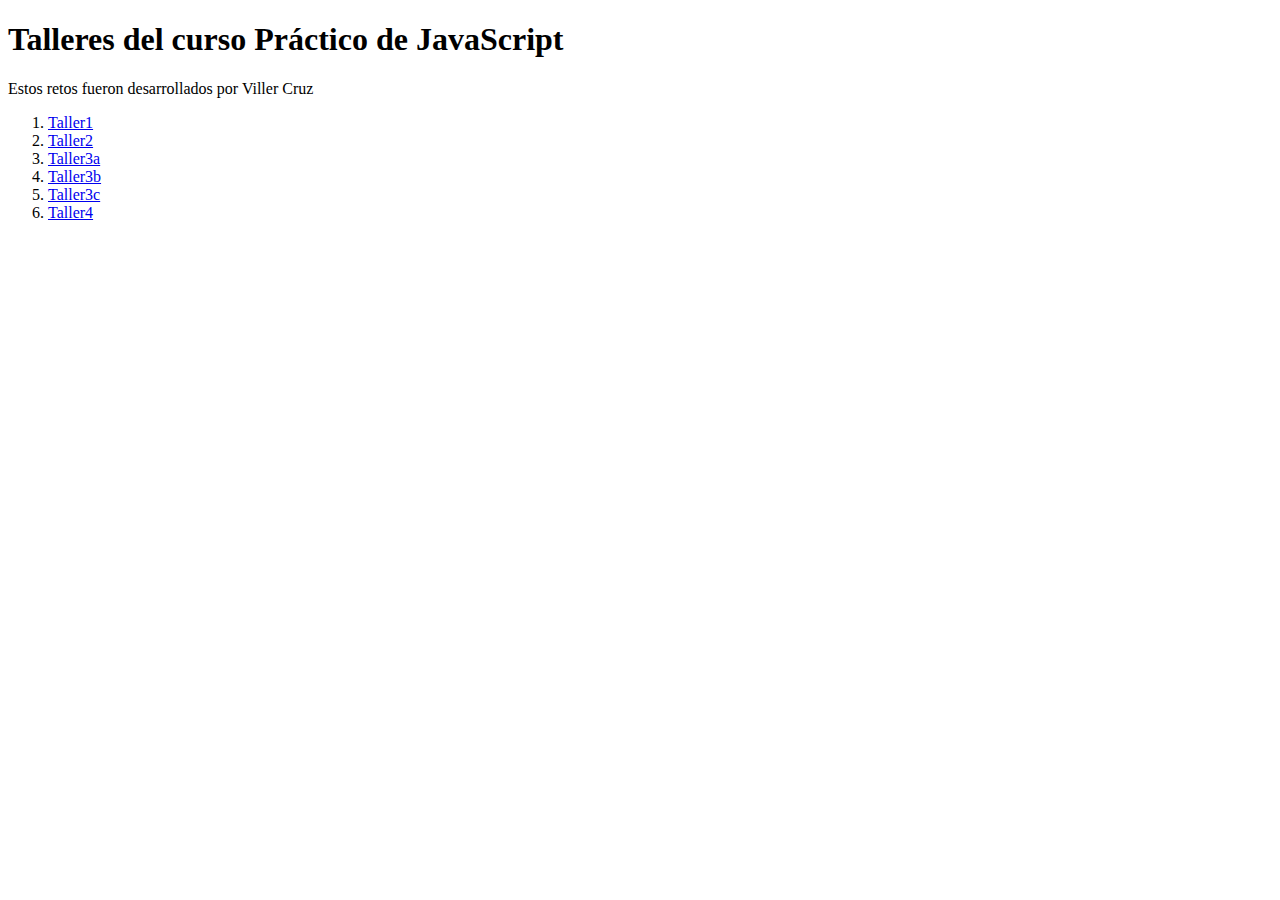
<file: index.html>
<!DOCTYPE html>
<html lang="en">
<head>
    <meta charset="UTF-8">
    <meta http-equiv="X-UA-Compatible" content="IE=edge">
    <meta name="viewport" content="width=device-width, initial-scale=1.0">
    <title>Home | Curso Práctico de JavaScript</title>
</head>
<body>
    <header>
        <h1>Talleres del curso Práctico de JavaScript</h1>
        <p>Estos retos fueron desarrollados por Viller Cruz</p>
    </header>

    <section>
        <nav>
            <ol>
                <li>
                    <a href="./figuras.html">Taller1</a>
                </li>
                <li>
                    <a href="./descuento.html">Taller2</a>
                </li>
                <li>
                    <a href="./promedio.html">Taller3a</a>
                </li>
                <li>
                    <a href="./mediana.html">Taller3b</a>
                </li>
                <li>
                    <a href="./moda.html">Taller3c</a>
                </li>
                <li>
                    <a href="./salario.html">Taller4</a>
                </li>
            </ol>
        </nav>
    </section>



</body>
</html>
</file>
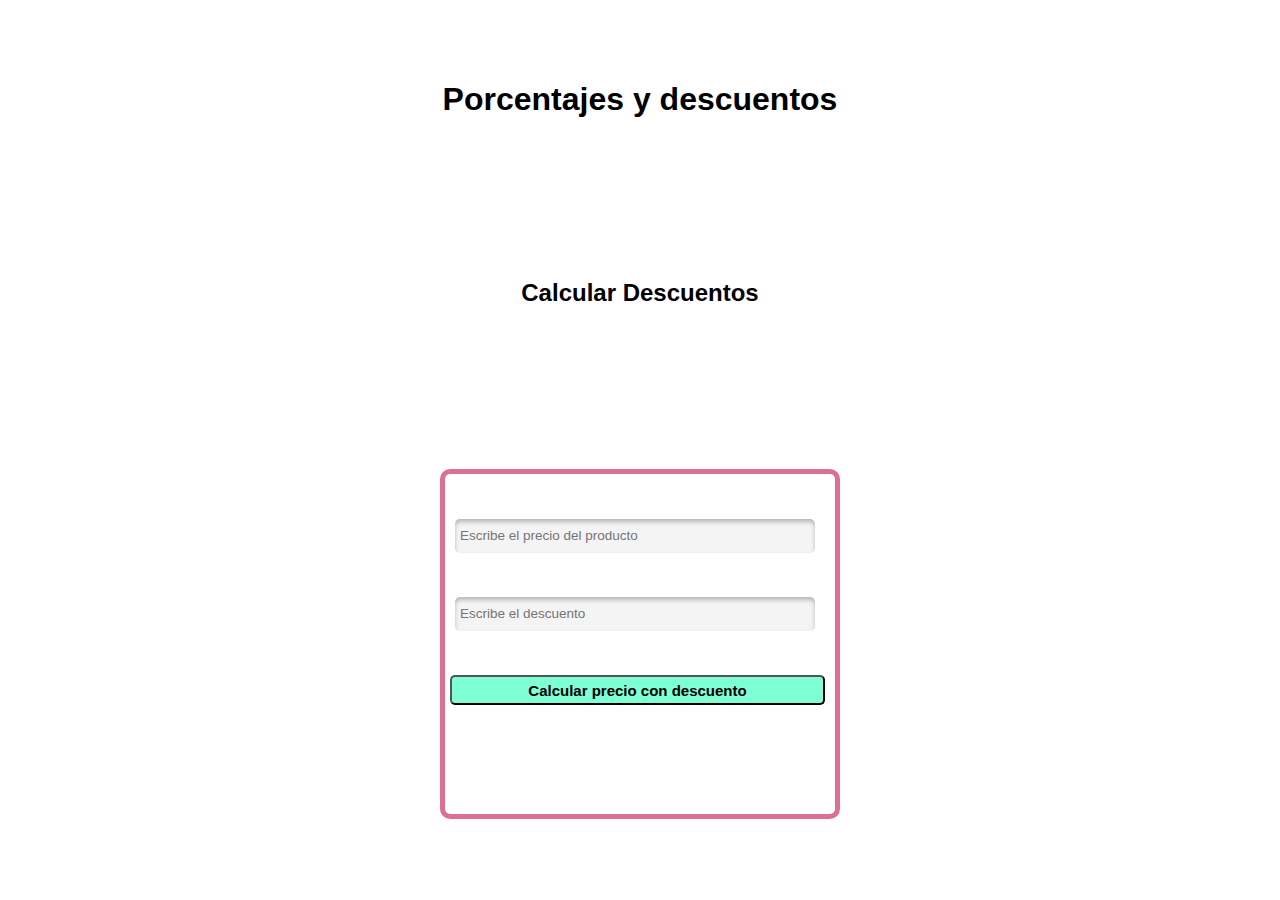
<file: descuento.html>
<!DOCTYPE html>
<html lang="en">
<head>
    <meta charset="UTF-8">
    <meta http-equiv="X-UA-Compatible" content="IE=edge">
    <meta name="viewport" content="width=device-width, initial-scale=1.0">
    <title>Porcentajes y descuentos | curso practico de JS.</title>
    <link rel="stylesheet" href="./porc_desc.css">
</head>
<body>
    <header>
        <h1>
            Porcentajes y descuentos
        </h1>
        

    </header>
    <h2 class="card-container-title">Calcular Descuentos</h2>
    <section class="card-container-calculate">

        <form  class="card-container_form">
           
            <input id="InputPrice" type="number" placeholder="Escribe el precio del producto"/>

            <input id="InputDiscount" type="number" placeholder="Escribe el descuento"/>
           

            <button type="button" onclick="onClickButtonPriceDiscount()">Calcular precio con descuento</button>
            <p id="resultPrice"></p>
        </form>
    </section>
    
    <script src="./descuentos.js"></script>

</body>
</html>
</file>
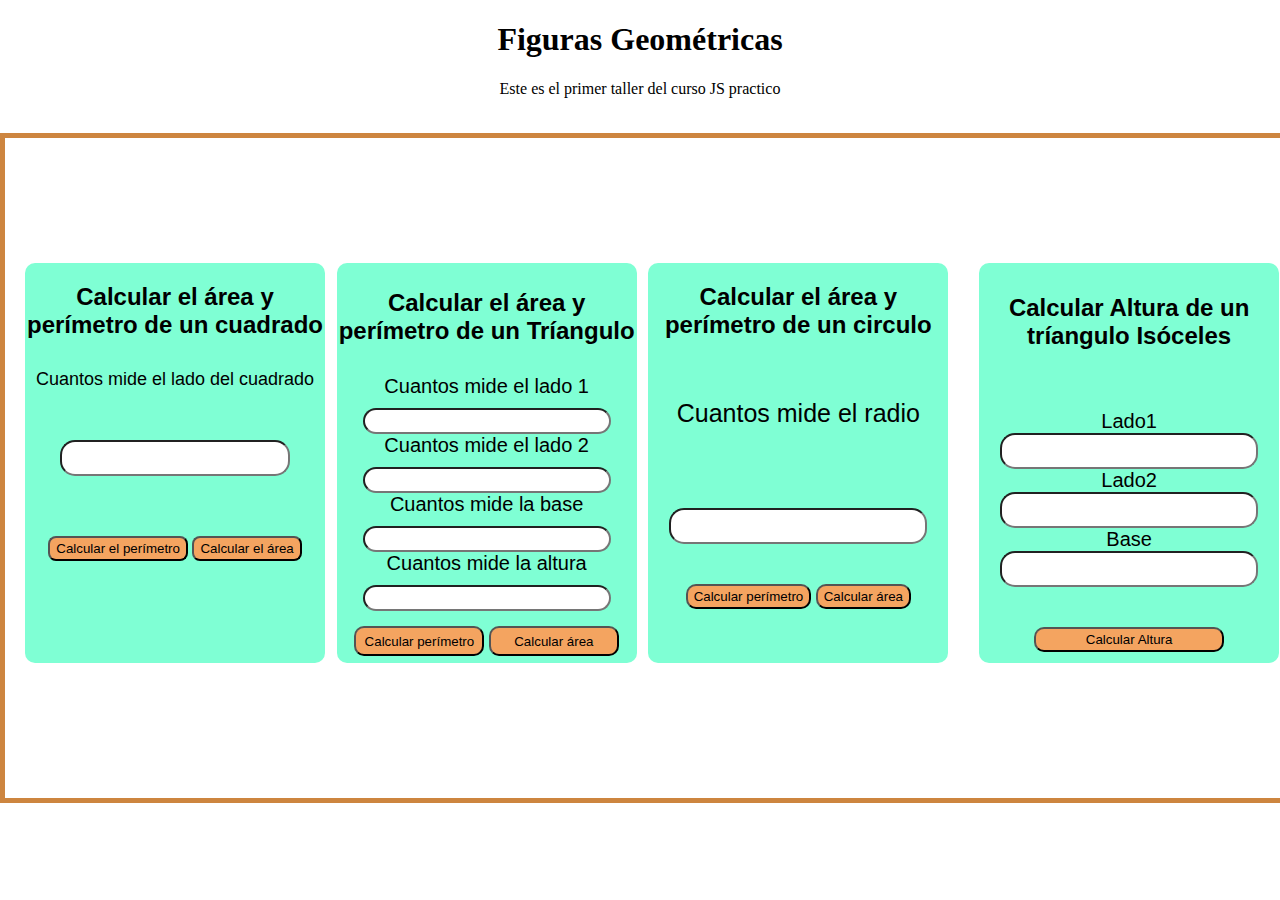
<file: figuras.html>
<!DOCTYPE html>
<html lang="en">
<head>
    <meta charset="UTF-8">
    <meta http-equiv="X-UA-Compatible" content="IE=edge">
    <meta name="viewport" content="width=device-width, initial-scale=1.0">
    <title>Figuras Geométricas</title>
    <link rel="stylesheet" href="./index.css">
</head>
<body>
    <header class="cabecera">
        <h1>Figuras Geométricas</h1>
        <p>Este es el primer taller del curso JS practico</p>
    </header>

    <section class="main">
        <article class="main_figuras1">
            <h2>Calcular el área y perímetro de un cuadrado</h2>
            <form action="">
                <label for="InputCuadrado">
                    Cuantos mide el lado del cuadrado
                </label><br>
                <input id="InputCuadrado" type="number"><br>
                <button type="button" onclick="calcularPerimetroCuadrado()">Calcular el perímetro</button>
                <button type="button" onclick="calcuarAreaCuadrado()">Calcular el área</button>
            </form>
        </article>
    
        <article class="main_figuras2">
            <h2>Calcular el área y perímetro de un Tríangulo</h2>
            <form action="">
                <label for="Inputlado1">Cuantos mide el lado 1</label>
                <input id="Inputlado1" type="number">

                <label for="Inputlado2">Cuantos mide el lado 2</label>
                <input id="Inputlado2" type="number">

                <label for="Inputbase">Cuantos mide la base</label>
                <input id="Inputbase" type="number">

                <label for="Inputaltura">Cuantos mide la altura</label>
                <input id="Inputaltura" type="number">

                <button type="button" onclick="calcularPerimetrotriangulo()">Calcular perímetro</button>
                <button type="button" onclick="calcularAreaTriangulo()">Calcular área</button>
            
            </form>
        </article>

        <article class="main_figuras3">
            <h2>Calcular el área y perímetro de un circulo</h2>
            <form action="">
                <label for="InputCirculo">Cuantos mide el radio</label><br>
                <input id="InputCirculo" type="number"><br>
                <button type="button" onclick="calcularPerimetroCirculo()">Calcular perímetro</button>
                <button type="button" onclick="calcularAreaCirculo()">Calcular área</button>
            </form>
        </article>

        <article class="main_figuras4">
            <h2>Calcular Altura de un tríangulo Isóceles</h2>
            <form action="">
                <label for="Inputlado1">Lado1</label><br>
                <input name="Inputlado1" type="number"><br>
                <label for="Inputlado2">Lado2</label><br>
                <input name="Inputlado2" type="number"><br>
                <label for="InputladoB">Base</label><br>
                <input name="InputladoB" type="number"><br>
                <button  type="button" onclick="calcularAlturaIsoceles()">Calcular Altura</button>
            </form>
        </article>

    </section>
    <script src="./figuras.js"></script>
    
</body>
</html>
</file>
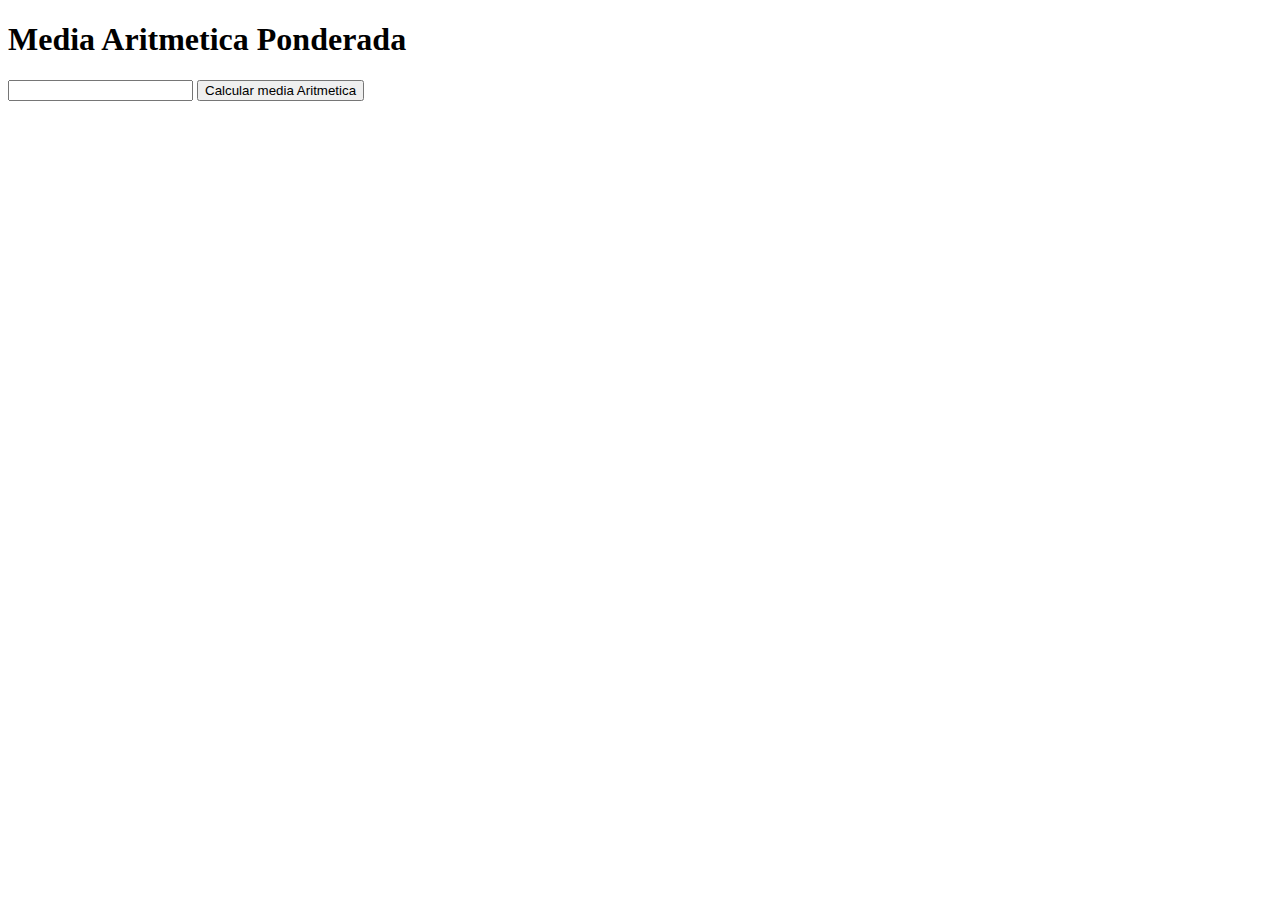
<file: mediaAritPonderada.html>
<!DOCTYPE html>
<html lang="en">
<head>
    <meta charset="UTF-8">
    <meta http-equiv="X-UA-Compatible" content="IE=edge">
    <meta name="viewport" content="width=device-width, initial-scale=1.0">
    <title>Media Aritmetica Ponderada</title>
</head>
<body>
    <h1>Media Aritmetica Ponderada</h1>
    <form action="">
        <label  id="Lista" for=""> 

        </label>
        <input id="Lista" type="number" >
        <button type="button" onclick="calcularModa()">Calcular media Aritmetica</button>
    </form>
    <p id="resultMediaAritmetica"></p>
    <script src="./mediaAritPonderada.js"></script>
</body>
</html>
</file>
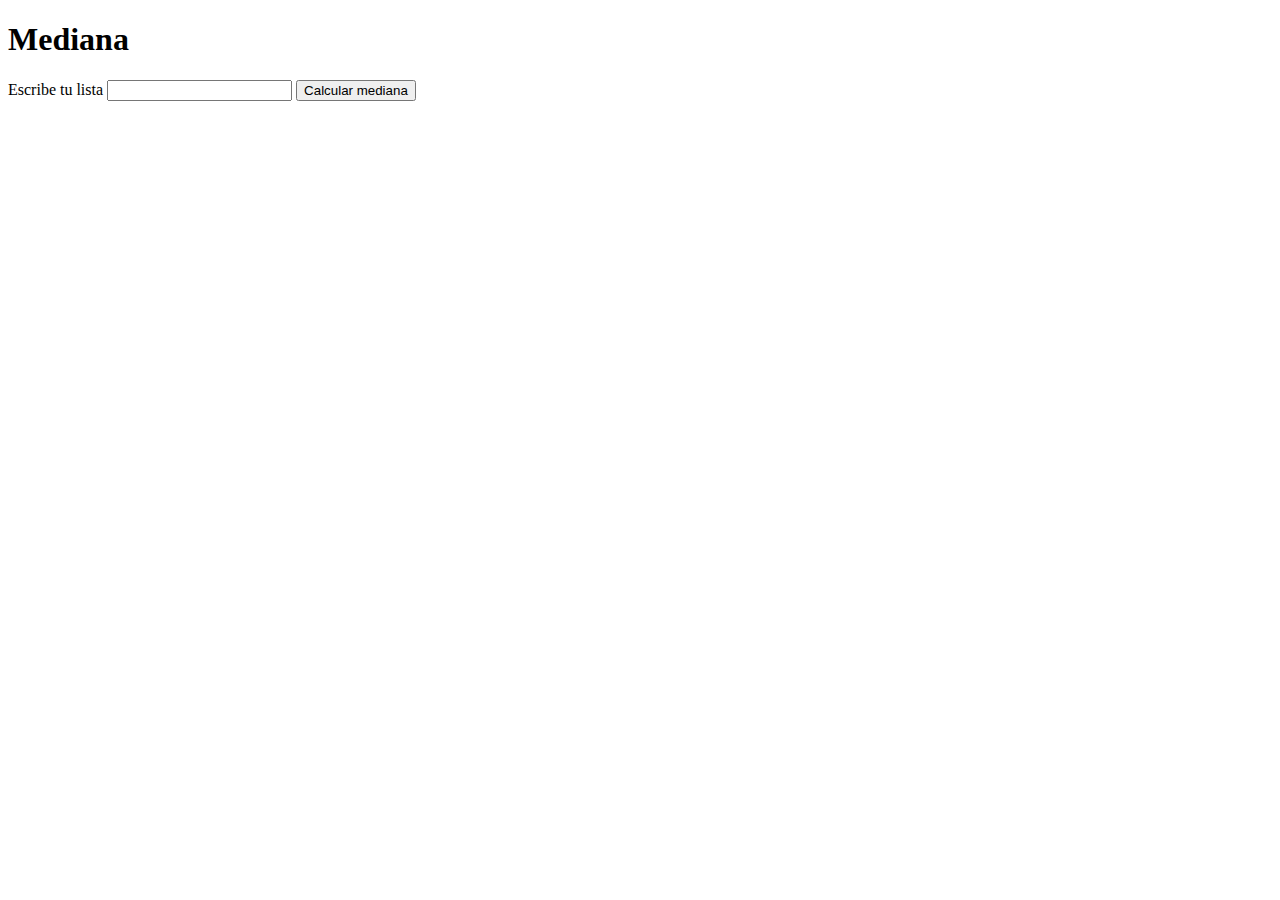
<file: mediana.html>
<!DOCTYPE html>
<html lang="en">
<head>
    <meta charset="UTF-8">
    <meta http-equiv="X-UA-Compatible" content="IE=edge">
    <meta name="viewport" content="width=device-width, initial-scale=1.0">
    <title>Document</title>
</head>
<body>
    <h1>Mediana</h1>
    <form action="">
        <label  id="InputLista" for="">Escribe tu lista 

        </label>
        <input id="InputLista" type="number" >
        <button type="button" onclick="buttonMediana()">Calcular mediana</button>
    </form>
    <p id="resultMediana"></p>
    <script src="./mediana.js"></script>
</body>
</html>
</file>
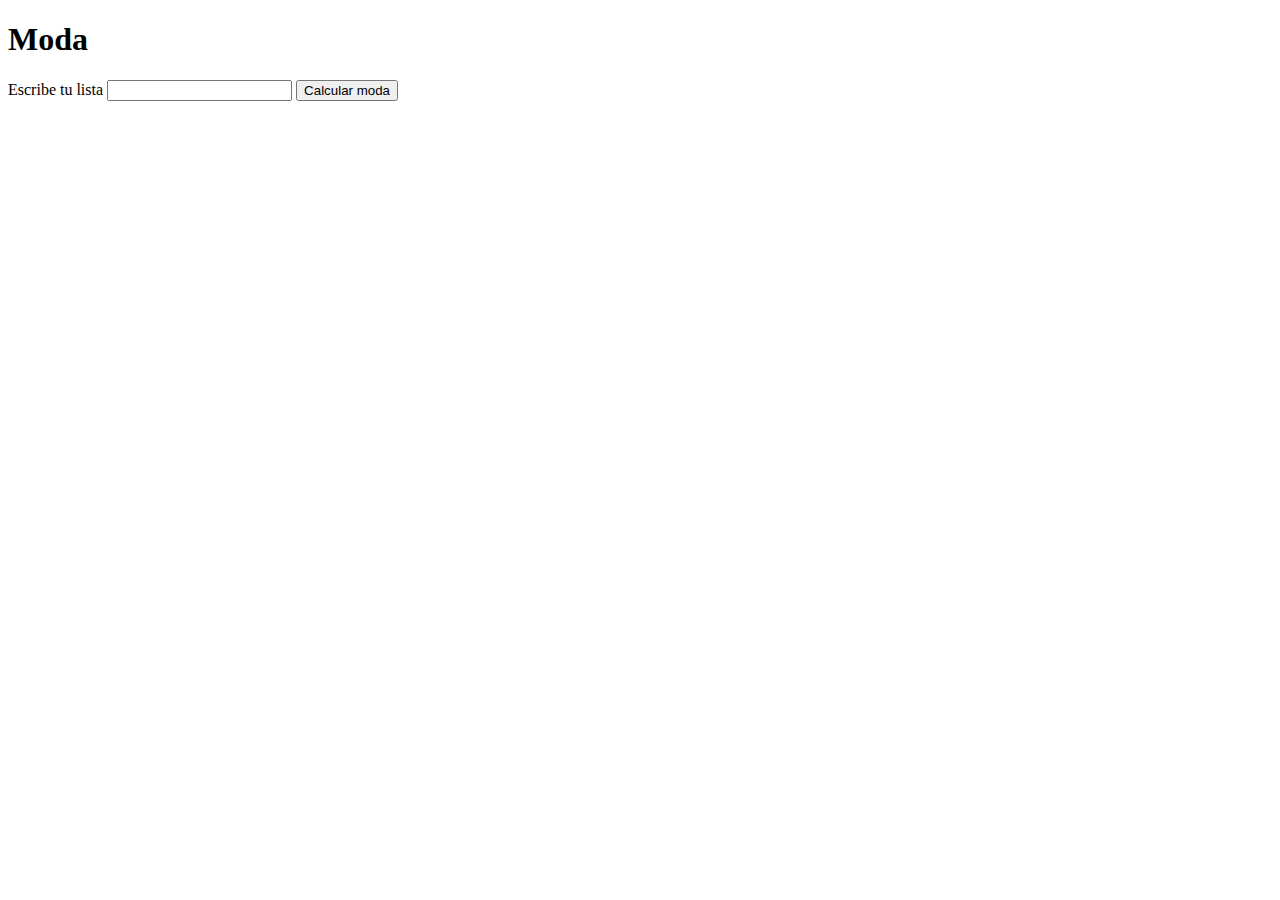
<file: moda.html>
<!DOCTYPE html>
<html lang="en">
<head>
    <meta charset="UTF-8">
    <meta http-equiv="X-UA-Compatible" content="IE=edge">
    <meta name="viewport" content="width=device-width, initial-scale=1.0">
    <title>Document</title>
</head>
<body>
    <h1>Moda</h1>
    <form action="">
        <label  id="Lista" for="">Escribe tu lista 

        </label>
        <input id="Lista" type="number" >
        <button type="button" onclick="calcularModa()">Calcular moda</button>
    </form>
    <p id="resultMediana"></p>
    <script src="./moda.js"></script>
</body>
</html>
</file>
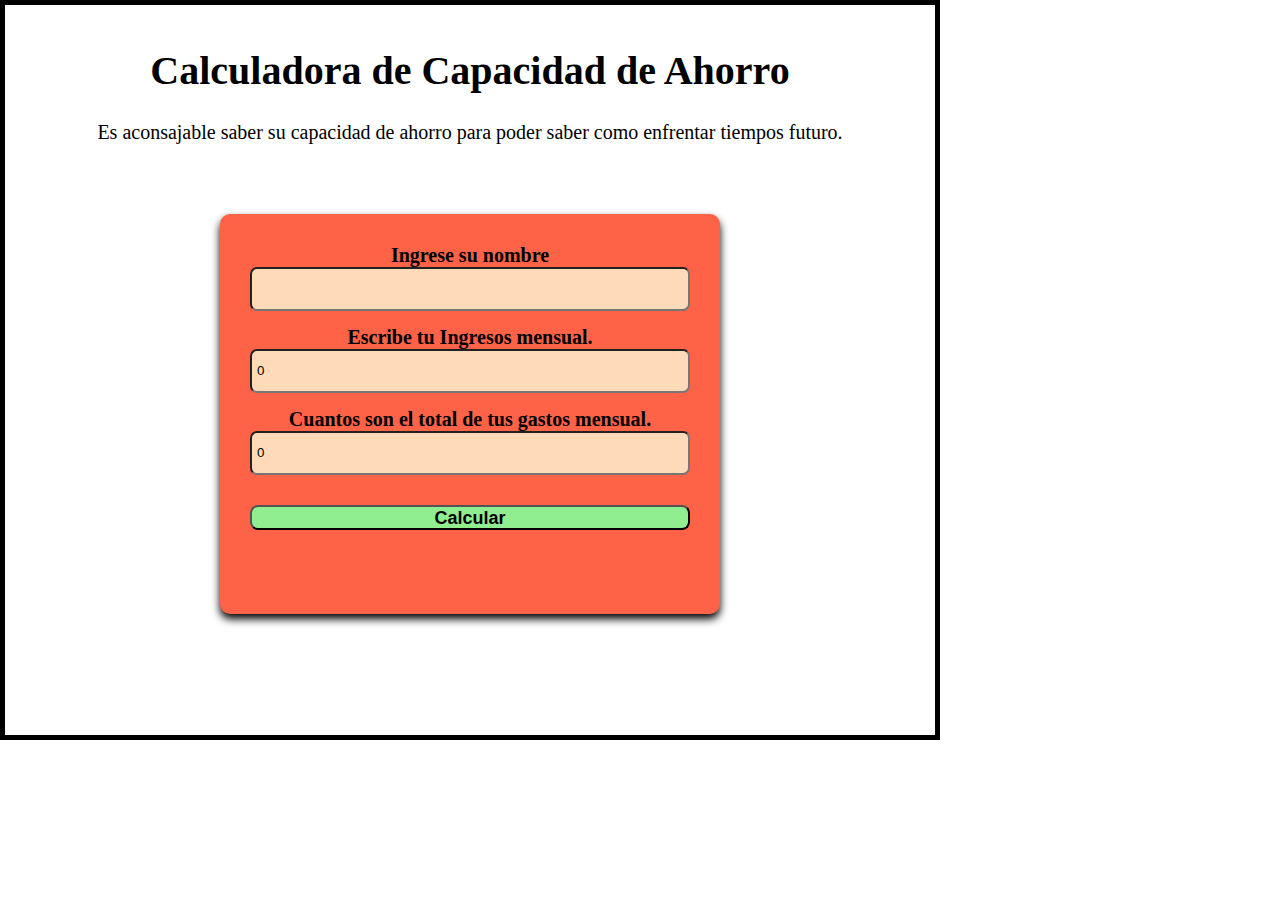
<file: salario.html>
<!DOCTYPE html>
<html lang="en">
<head>
    <meta charset="UTF-8">
    <meta http-equiv="X-UA-Compatible" content="IE=edge">
    <meta name="viewport" content="width=device-width, initial-scale=1.0">
    <title>salario</title>
    <link rel="stylesheet" href="./salario.css">
</head>
<body class="encabezado">
    <h1>Calculadora de Capacidad de Ahorro</h1>
    
    
    <p>Es aconsajable saber su capacidad de ahorro para poder saber como enfrentar tiempos futuro.</p>

    <div class="container">
        <form action="">
            <label  for="Nombre">Ingrese su nombre</label>
            <input id="Nombre"  type="text">

            <label  for="Ingresos">Escribe tu Ingresos mensual. 
            </label>
            <input id="Ingresos" type="number" value="0">

            <label  for="Gastos"> Cuantos son el total de tus gastos mensual.
            </label>
            <input id="Gastos" type="number" value="0">

            <button type="button" onclick="capacidadEndeudamiento()" >Calcular</button>
            <p id="resultCapacDeuda"></p>
        </form>
        

    </div>
    
    <script src="./analisis.js"></script>
</body>
</html>
</file>
<file: porc_desc.css>
* {
    margin: 0;
    padding: 0;
    box-sizing: border-box;
}
html{
    font-size: 62.5%;
}

body{
    width: 100vw;
    height: 100vh;
    font-size: 1.6rem;
    font-family: sans-serif;
    display: flex;
    flex-direction: column;
    justify-content: space-around;
    align-items: center;
}

header{
    display: flex;
}

header h1 p{
    justify-content: center;
    text-align: center;
}
    
    


.card-container-calculate{
    width: 400px;
    height: 350px;
    border-radius: 10px;
    border: 5px solid palevioletred;
}
.card-container_form{
    width: 380px;
    height: 320px;
    display: flex;
    flex-direction: column;
    justify-content: space-evenly;
    text-align: center;
}

input {
    width: 360px;
    height: 34px;
    border: none;
    background: #F4F4F4;
    box-shadow: inset 0px 3px 4px rgba(0, 0, 0, 0.25);
    border-radius: 5px;
    padding: 5px;
    outline: none;
    font-size: 1.35rem;
    margin-left: 10px;

}

button{
    margin-left: 5px;
    height: 30px;
    border-radius: 5px;
    background-color: aquamarine;
    font-size: 1.5rem;
    font-weight: bold;
    
}
</file>
<file: index.css>
body {
    padding: 0;
    margin: 0;
    width: 100%
}

.main{
    width: 100%;
    display: flex;
    margin-bottom: 50px;
    margin-top: 35px;
    padding-bottom: 10px;
    border: 5px solid peru;
    height: 650px;
}   
   
.cabecera h1{
    text-align: center;
    justify-items: auto;
}

.cabecera p{
    text-align: center;
    justify-items: auto;
}
    
article{
    width: 300px;
    margin-top: 50px;
    height: 400px;
    align-items: center;
    margin: auto;
    background-color: aquamarine;
} 
    
.main_figuras1 {
    font-family: sans-serif;
    display: flex;
    flex-direction: column;
    align-items: center;
    gap: 10px;
    width: 300px;
    text-align: center;
    float: left;
    margin-left: 20px;
    border-radius: 10px;
    
}

.main_figuras1 input{
    margin-bottom: 30px;
    margin-top: 50px;
    height: 30px;
    width: 80%;
    border-radius: 15px;
}

    
.main_figuras1 button{
    background-color:sandybrown;
    border-radius: 8px;
    margin-top: 30px;
    height: 25px;
}

.main_figuras1 label{
    font-size: 18px;
}
    
.main_figuras2 {
    font-family: sans-serif;
    display: flex;
    flex-direction: column;
    align-items: center;
    gap: 10px;
    width: 300px;
    text-align: center;
    justify-content: center;
    border-radius: 10px;
}

.main_figuras2 input{
    margin-bottom: px;
    margin-top: 10px;
    height: 20px;
    width: 80%;
    border-radius: 15px;
}

.main_figuras2 button{
    margin-top: 15px;
    background-color: sandybrown;
    border-radius: 10px;
    height: 30px;
    width: 130px;
}

.main_figuras2 label {
    font-size: 20px;
}
    
.main_figuras3 {
    font-family: sans-serif;
    display: flex;
    flex-direction: column;
    align-items: center;
    gap: 10px;
    width: 300px;
    text-align: center;
    float: right;
    margin-right: 25px;
    border-radius: 10px;
}

.main_figuras3 h2{
    margin-bottom: 50px;
}

.main_figuras3 input {
   
    width: 250px;
    height: 30px;
    margin-top: 80px;
    border-radius: 15px;
}

.main_figuras3 button{
    margin-top: 40px;
    height: 25px;
    background-color: sandybrown;
    border-radius: 10px;
}

.main_figuras3 label{
    font-size: 25px;
    
}

.main_figuras4 {
    font-family: sans-serif;
    display: flex;
    flex-direction: column;
    align-items: center;
    gap: 10px;
    width: 300px;
    text-align: center;
    justify-content: center;
    border-radius: 10px;
}

.main_figuras4 h2{
    
   margin-bottom: 50px;
}

.main_figuras4 input {
   
    width: 250px;
    height: 30px;
    margin-top: 0px;
    border-radius: 15px;
}

.main_figuras4 label{
    font-size: 20px;
    margin-bottom: 0;
    
}

.main_figuras4 button{
    margin-top: 40px;
    height: 25px;
    background-color: sandybrown;
    border-radius: 10px;
    width: 190px;
}
</file>
<file: salario.css>
body {
    width: 900px;
    height: 700px;
    margin: 0;
    padding: 0;
    border: 5px solid black;
    
    
}

.encabezado {
    
    justify-content: space-between;
    text-align: center;
    font-size: 20px;
    padding: 15px;

}

.container {
    width: 500px;
    height: 400px;
    margin-top: 50px;
    border-radius: 10px;
    background-color: tomato;
    display: inline-block;
    justify-content: center;
    text-align: center;
    box-shadow: 0 5px 8px 0;
}
.container form {
    display: grid;
    padding: 30px;
    
}

.container input {
    height: 30px;
    padding: 5px;
    margin-bottom: 15px;
    border-radius: 7px;
    background-color: peachpuff;
}
.container button {
    margin-top: 15px;
    height: 25px;
    border-radius: 8px;
    background-color: lightgreen;
    font-weight: bold;
    font-size: 18px;
}
.container label {
    font-size: 20px;
    font-weight: bold;
}
.container p {
    font-weight: bold;
}
</file>
